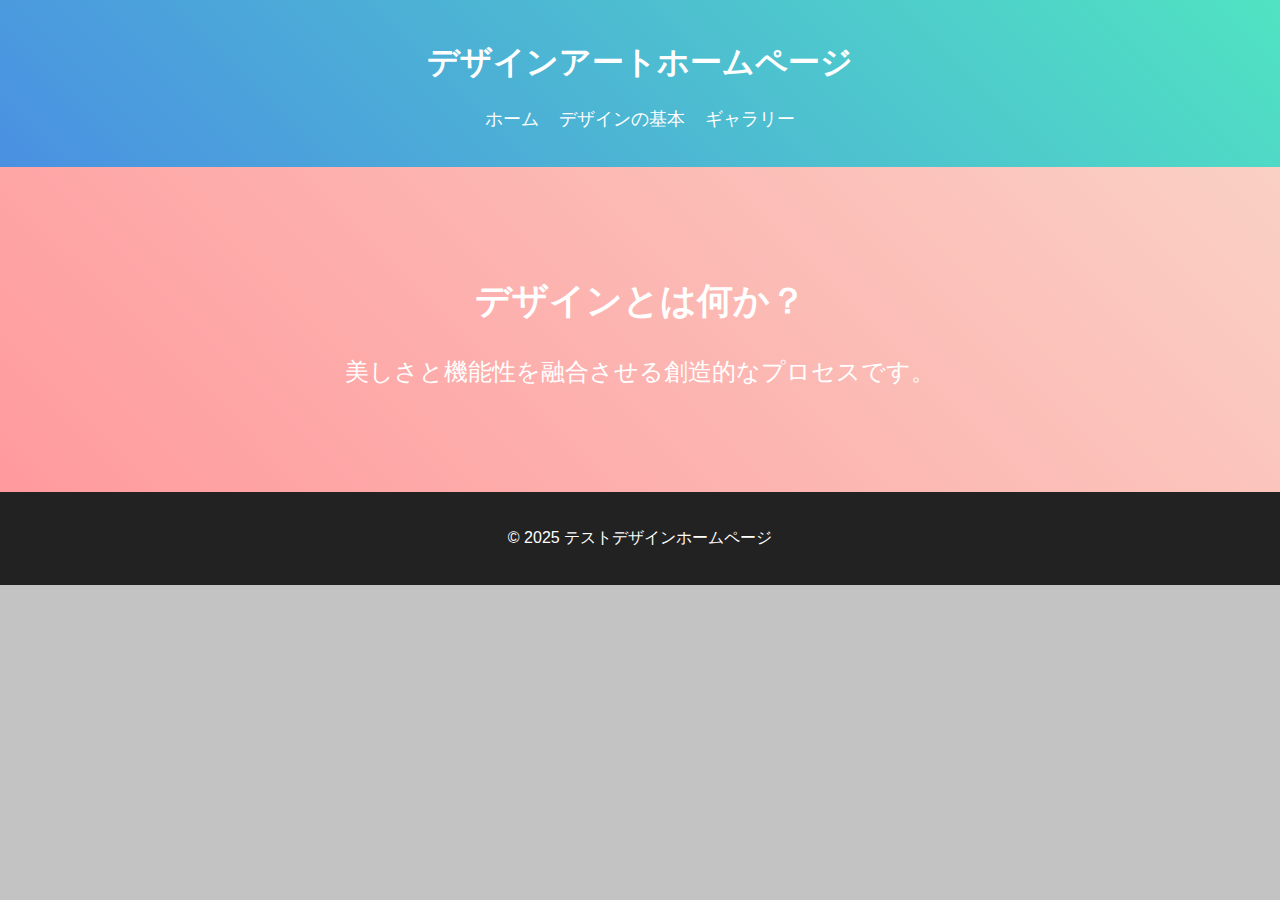
<file: index.html>
<!DOCTYPE html>
<html lang="ja">
<head>
    <meta charset="UTF-8">
    <meta name="viewport" content="width=device-width, initial-scale=1.0">
    <title>デザインアートホームページ</title>
    <link rel="stylesheet" href="css/common.css">
    <link rel="stylesheet" href="css/basics.css">
    <link rel="stylesheet" href="css/gallery.css">

    <script src="https://code.jquery.com/jquery-3.7.1.min.js"></script>
</head>
<body>

    <!-- ヘッダー -->
    <header>
        <h1>デザインアートホームページ</h1>
        <nav>
            <ul>
                <li><a href="index.html">ホーム</a></li>
                <li><a href="basics.html">デザインの基本</a></li>
                <li><a href="gallery.html">ギャラリー</a></li>
             
            </ul>
        </nav>
    </header>

    <!-- メインコンテンツ -->
    <main>
        <section class="hero">
            <h2>デザインとは何か？</h2>
            <p>美しさと機能性を融合させる創造的なプロセスです。</p>
        </section>
    </main>

    <!-- フッター -->
    <footer>
        <p>&copy; 2025 テストデザインホームページ</p>
    </footer>

    <script src="js/common.js"></script>
</body>
</html>
</file>
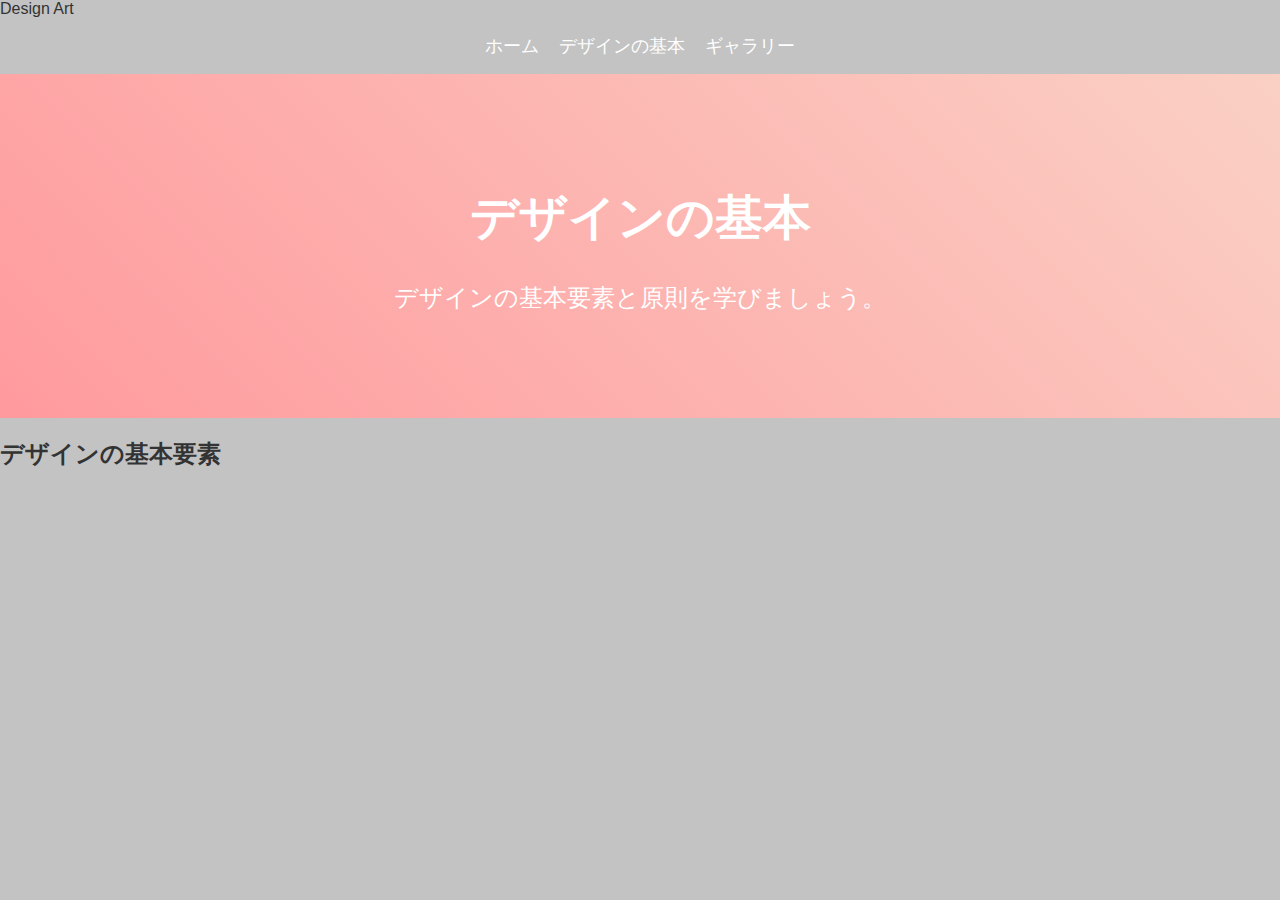
<file: basics.html>
<!DOCTYPE html>
<html lang="ja">
<head>
    <meta charset="UTF-8">
    <meta name="viewport" content="width=device-width, initial-scale=1.0">
    <title>デザインの基本</title>
    <link rel="stylesheet" href="css/common.css">
    <link rel="stylesheet" href="css/basics.css">
    <script src="https://code.jquery.com/jquery-3.7.1.min.js"></script>
</head>
<body>

    <nav class="navbar">
        <div class="nav-logo">Design Art</div>
        <ul class="nav-menu">
            <li><a href="index.html">ホーム</a></li>
            <li><a href="basics.html">デザインの基本</a></li>
            <li><a href="gallery.html">ギャラリー</a></li>
  
        </ul>
    </nav>

    <header class="hero">
        <h1>デザインの基本</h1>
        <p>デザインの基本要素と原則を学びましょう。</p>
    </header>

    <section class="content">
        <h2>デザインの基本要素</h2>
        <ul>
            <li>色彩</li>
            <li>タイポグラフィ</li>
            <li>レイアウト</li>
            <li>バランス</li>
        </ul>
    </section>

    <script src="js/basics.js"></script>
</body>
</html>
</file>
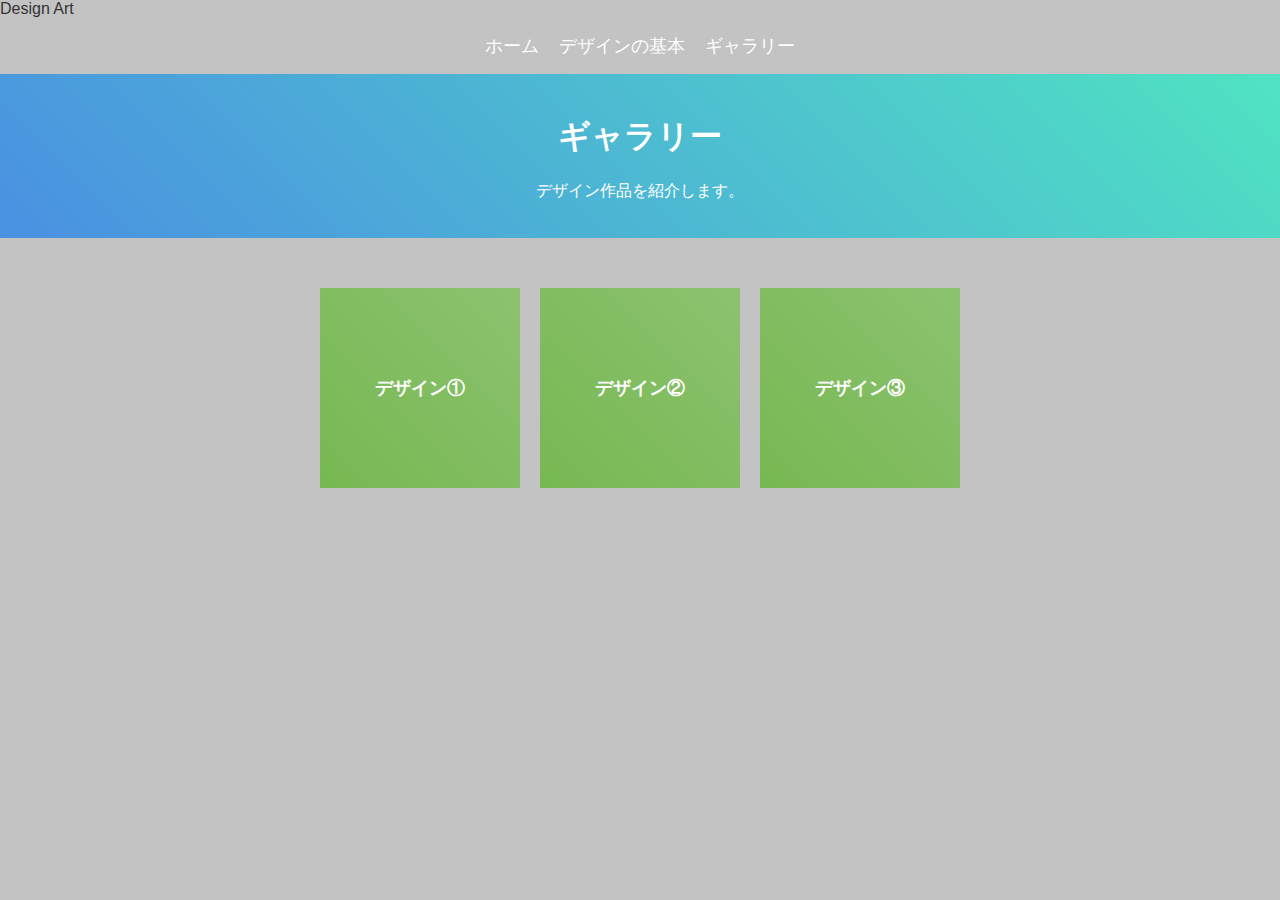
<file: gallery.html>
<!DOCTYPE html>
<html lang="ja">
<head>
    <meta charset="UTF-8">
    <meta name="viewport" content="width=device-width, initial-scale=1.0">
    <title>ギャラリー</title>
    <link rel="stylesheet" href="css/common.css">
    <link rel="stylesheet" href="css/gallery.css">
    <script src="https://code.jquery.com/jquery-3.7.1.min.js"></script>
</head>
<body>

    <nav class="navbar">
        <div class="nav-logo">Design Art</div>
        <ul class="nav-menu">
            <li><a href="index.html">ホーム</a></li>
            <li><a href="basics.html">デザインの基本</a></li>
            <li><a href="gallery.html">ギャラリー</a></li>

        </ul>
    </nav>

    <header class="hero">
        <h1>ギャラリー</h1>
        <p>デザイン作品を紹介します。</p>
    </header>

    <section class="gallery">
        <div class="gallery-item">デザイン①</div>
        <div class="gallery-item">デザイン②</div>
        <div class="gallery-item">デザイン③</div>
    </section>

    <script src="js/gallery.js"></script>
</body>
</html>
</file>
<file: css/common.css>
/* 全ページ共通スタイル */
body {
    font-family: 'Arial', sans-serif;
    margin: 0;
    padding: 0;
    background: #b8b7b7d6;
    color: #333;
}

/* ヘッダー */
header {
    background: linear-gradient(45deg, #4a90e2, #50e3c2);
    padding: 20px;
    text-align: center;
    color: white;
}

nav ul {
    list-style: none;
    padding: 0;
    display: flex;
    justify-content: center;
    gap: 20px;
}

nav ul li {
    display: inline;
}

nav ul li a {
    color: white;
    text-decoration: none;
    font-size: 18px;
}

/* フッター */
footer {
    text-align: center;
    padding: 20px;
    background: #222;
    color: white;
}

/* ヘッダーとフッターのフェードインアニメーション */
@keyframes fadeIn {
    from { opacity: 0; }
    to { opacity: 1; }
}

header, footer {
    animation: fadeIn 1.5s ease-in-out;
}
</file>
<file: css/basics.css>
/* デザインの基本ページ専用スタイル */
.hero {
    background: linear-gradient(45deg, #ff9a9e, #fad0c4);
    text-align: center;
    padding: 80px 20px;
    color: white;
    font-size: 24px;
    animation: fadeIn 1.5s ease-in-out;
}
header {
    background: linear-gradient(45deg, #4a90e2, #50e3c2);
    padding: 20px;
    text-align: center;
    color: white;
}
/* リスト要素にアニメーション */
.content ul li {
    list-style: none;
    font-size: 20px;
    padding: 10px;
    opacity: 0;
    transform: translateY(30px);
    animation: slideUp 1s ease-in-out forwards;
}

.content ul li:nth-child(1) { animation-delay: 0.3s; }
.content ul li:nth-child(2) { animation-delay: 0.6s; }
.content ul li:nth-child(3) { animation-delay: 0.9s; }
.content ul li:nth-child(4) { animation-delay: 1.2s; }

/* キーフレームアニメーション */
@keyframes fadeIn {
    from { opacity: 0; }
    to { opacity: 1; }
}

@keyframes slideUp {
    from { opacity: 0; transform: translateY(30px); }
    to { opacity: 1; transform: translateY(0); }
}
</file>
<file: css/gallery.css>
/* ギャラリーページ専用スタイル */
.gallery {
    display: flex;
    flex-wrap: wrap;
    gap: 20px;
    justify-content: center;
    padding: 50px;
}
header {
    background: linear-gradient(45deg, #4a90e2, #50e3c2);
    padding: 20px;
    text-align: center;
    color: white;
}
/* ギャラリーアイテム */
.gallery-item {
    width: 200px;
    height: 200px;
    background: linear-gradient(45deg, #76b852, #8dc26f);
    display: flex;
    align-items: center;
    justify-content: center;
    color: white;
    font-size: 18px;
    font-weight: bold;
    transition: transform 0.5s, box-shadow 0.5s;
    cursor: pointer;
}

/* ホバーエフェクト */
.gallery-item:hover {
    transform: scale(1.1);
    box-shadow: 0 5px 15px rgba(0, 0, 0, 0.3);
}

/* アニメーション */
@keyframes fadeInScale {
    from { opacity: 0; transform: scale(0.8); }
    to { opacity: 1; transform: scale(1); }
}

.gallery-item {
    animation: fadeInScale 1s ease-in-out forwards;
}
</file>
